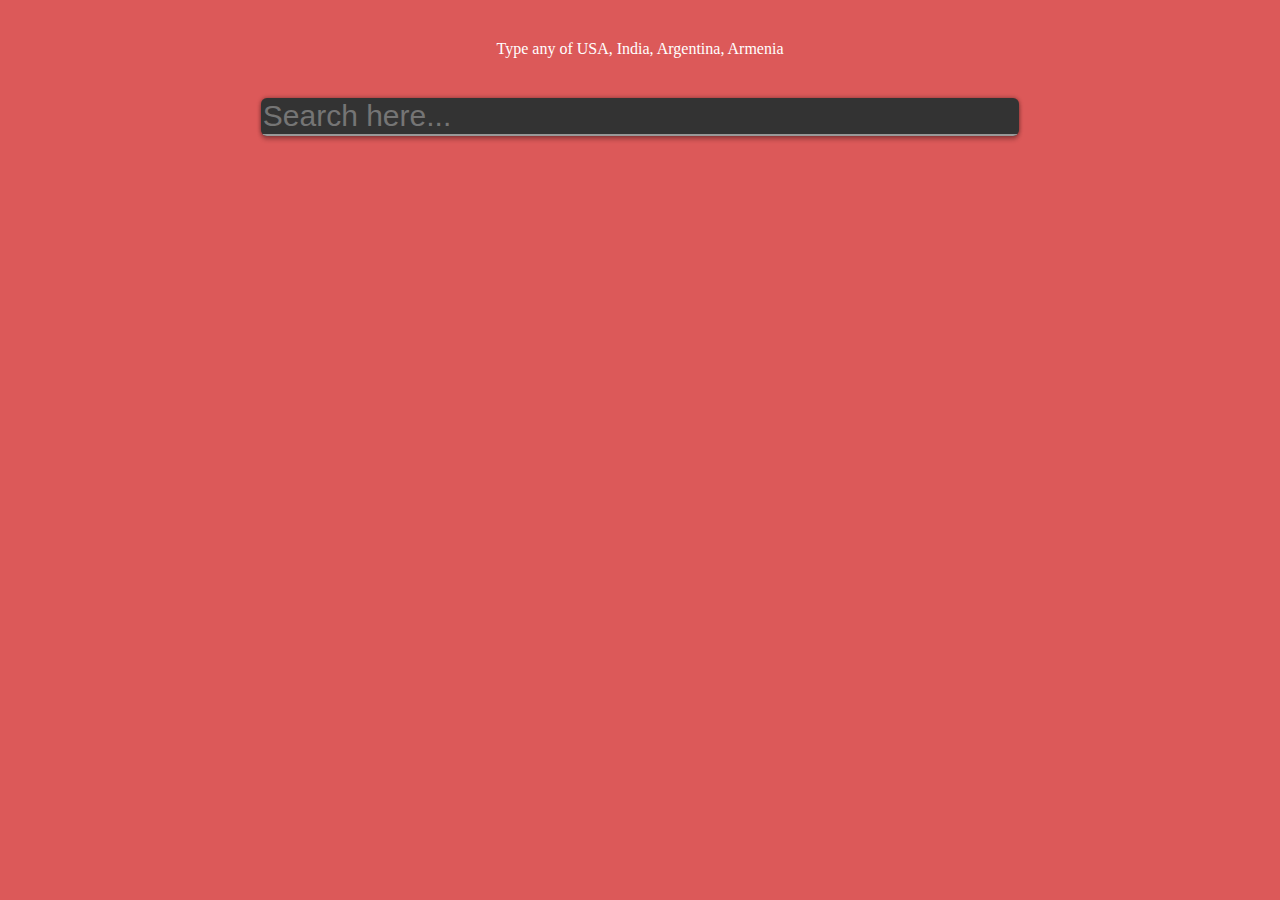
<file: autocomplete/index.html>
<!DOCTYPE html>
<html lang="en">
<head>
    <meta charset="UTF-8">
    <meta name="viewport" content="width=device-width, initial-scale=1.0">
    <link rel="stylesheet" href="./style.css">
    <title>Document</title>
</head>
<body>
<p class="emphy">Type any of USA, India, Argentina, Armenia</p>
<div class="container">  
  <input class="search-input" type="text" placeholder="Search here..." />
  <div class="suggestions">
  </div>
</div>
<script src="./app.js"></script>
</body>
</html>
</file>
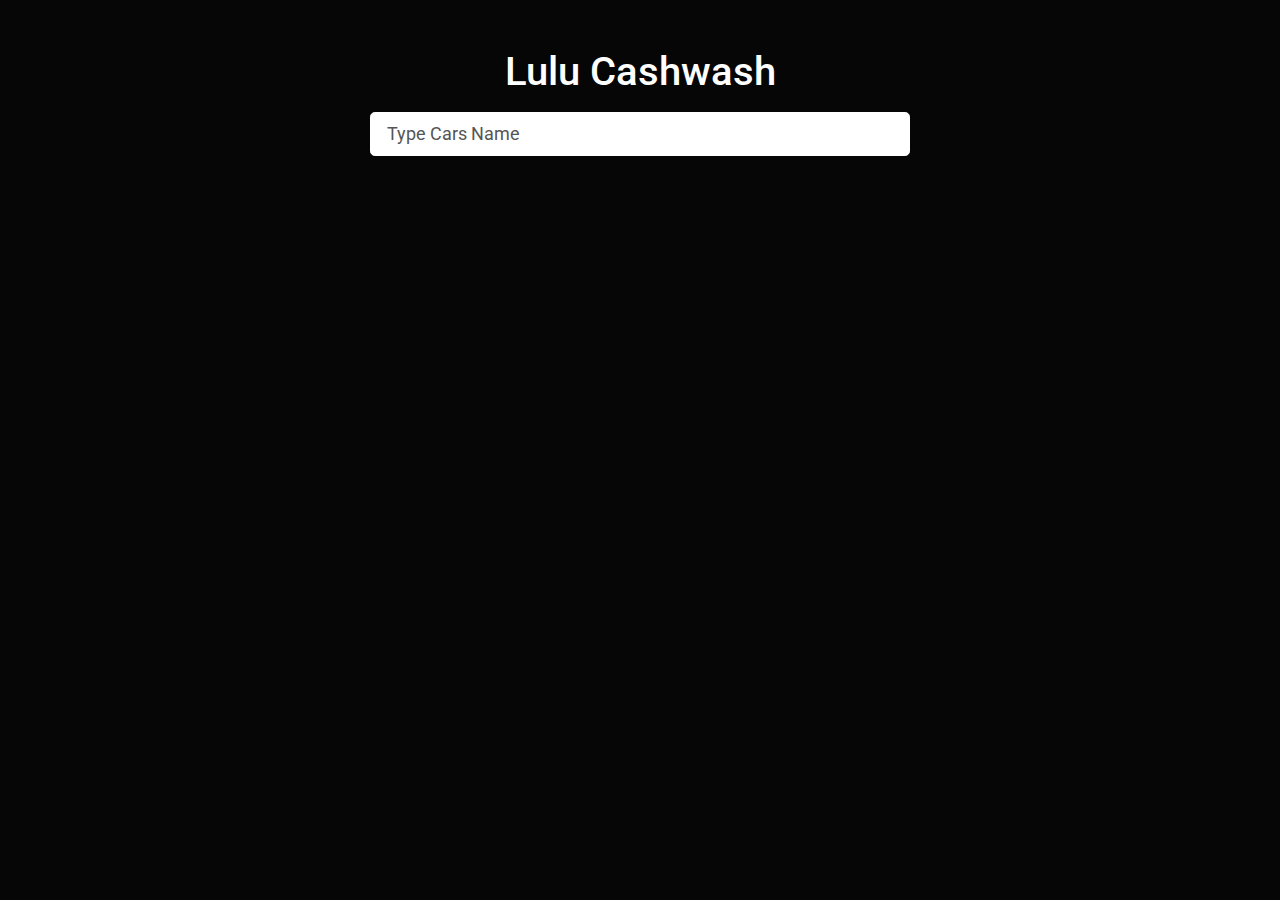
<file: car wash/index.html>
<!DOCTYPE html>
<html lang="en">
<head>
    <meta charset="UTF-8">
    <meta name="viewport" content="width=device-width, initial-scale=1.0">
    <link rel="stylesheet" href="./css/bootstrap.min.css">
    <link rel="stylesheet" href="./css/">
    <title>Lulu Car wash</title>
</head>
<body>
    <div class="container mt-5">
        <div class="row">
            <div class="col-md-6 m-auto">
                <h3 class="text-center mb-3">
                    Lulu Cashwash
                  
                </h3>
                <div class="form-group">
                    <input type="text" id="search" class="form-control-lg form-control" placeholder="Type Cars Name">
                </div>
                <div id="match-list">
                </div>
                <p id="demo"></p>
                
            </div>
        </div>
    </div>
   <script src="./js/main.js"></script> 
</body>
</html>
</file>
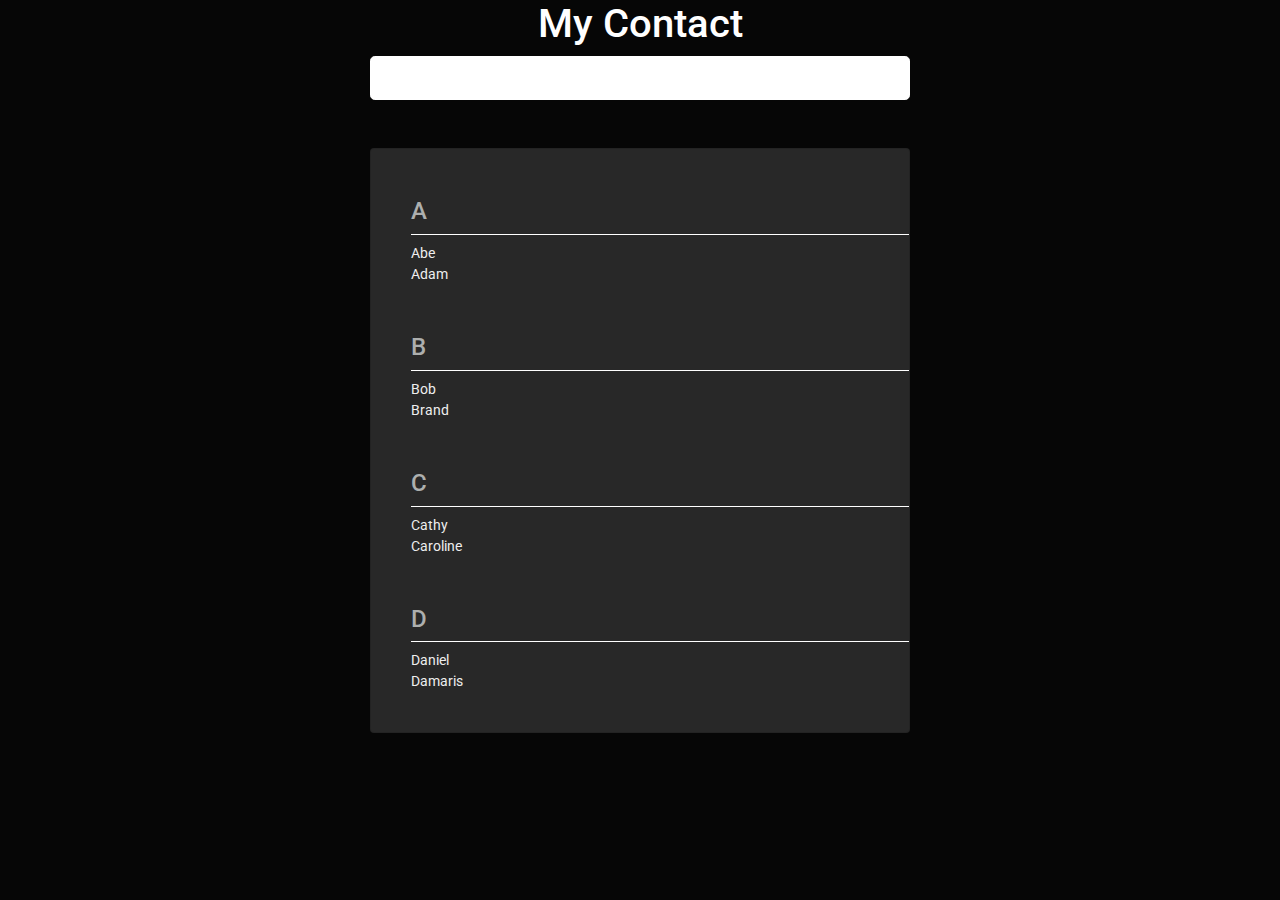
<file: contact/index.html>
<!DOCTYPE html>
<html lang="en">
<head>
    <meta charset="UTF-8">
    <meta name="viewport" content="width=device-width, initial-scale=1.0">
    <!-----------------Links------------------>
    <link rel="stylesheet" href="./css/bootstrap.min.css">
    <link rel="stylesheet" href="./css/all.min.css">
    <title>Contact</title>
    <style>
        li{
            list-style: none;
            
        }
        
       li a{
            text-decoration: none;
            color: #eee;
        }
        .card-item{
            border-bottom: 1px solid #ffffff;
        }
        h5{
            color: #2a1783a1;
        }
        .card{
            padding-bottom: 40px;
        }
       
        
    </style>
</head>
<body>
    <div class="container">
        <div class="row ">
            <div class="col-md-6 m-auto">
                <h3 class="text-center">
                   My Contact
                </h3>
        <input type="search" class="form-control-lg form-control" id="filterInput">
        <ul id="names" class="collection with-header card mt-5">
            <li class="collection-header card-item mt-5">
                <h5>A</h5>
            </li>
            <li class="collection-item mt-2">
                <a href="#">Abe</a>
            </li>
            <li class="collection-item">
                <a href="#">Adam</a>
            </li>
            <li class="collection-header mt-5 card-item">
                <h5>B</h5>
            </li>
            <li class="collection-item mt-2">
                <a href="#">Bob</a>
            </li>
            <li class="collection-item">
                <a href="#">Brand</a>
            </li>
            
            <li class="collection-header mt-5 card-item">
                <h5>C</h5>
            </li>
            <li class="collection-item mt-2">
                <a href="#">Cathy</a>
            </li>
            <li class="collection-item">
                <a href="#">Caroline</a>
            </li>
            <li class="collection-header mt-5 card-item">
                <h5>D</h5>
            </li>
            <li class="collection-item mt-2">
                <a href="#">Daniel</a>
            </li>
            <li class="collection-item">
                <a href="#">Damaris</a>
            </li>
            </ul>
            </div>
        </div>

        
    </div>

    <script src="./main.js"></script>
</body>
</html>
</file>
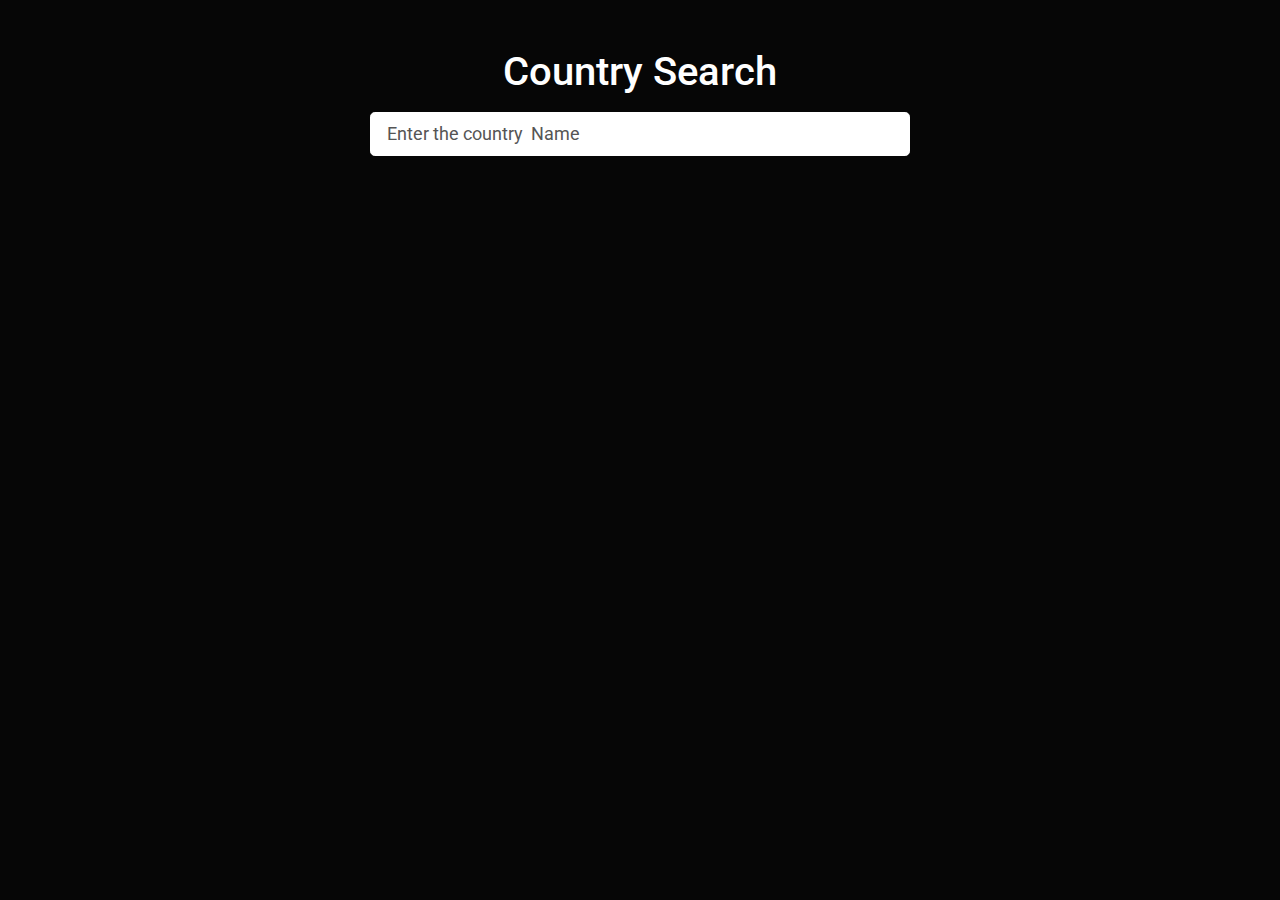
<file: countries search/index.html>
<!DOCTYPE html>
<html lang="en">
<head>
    <meta charset="UTF-8">
    <meta name="viewport" content="width=device-width, initial-scale=1.0">
    <link rel="stylesheet" href="./css/bootstrap.min.css">
    <link rel="stylesheet" href="./css/">
    <title>Country Search</title>
</head>
<body>
    <div class="container mt-5">
        <div class="row">
            <div class="col-md-6 m-auto">
                <h3 class="text-center mb-3">
                    <i class="fab fas-flag"></i>
                   Country Search
                </h3>
                <div class="form-group">
                    <input type="search" id="search" class="form-control-lg form-control" placeholder="Enter the country  Name" >
                </div>
                <div id="match-list">
                </div>
                <p id="demo"></p>
                
            </div>
        </div>
    </div>
   <script src="./js/main.js"></script> 
</body>
</html>
</file>
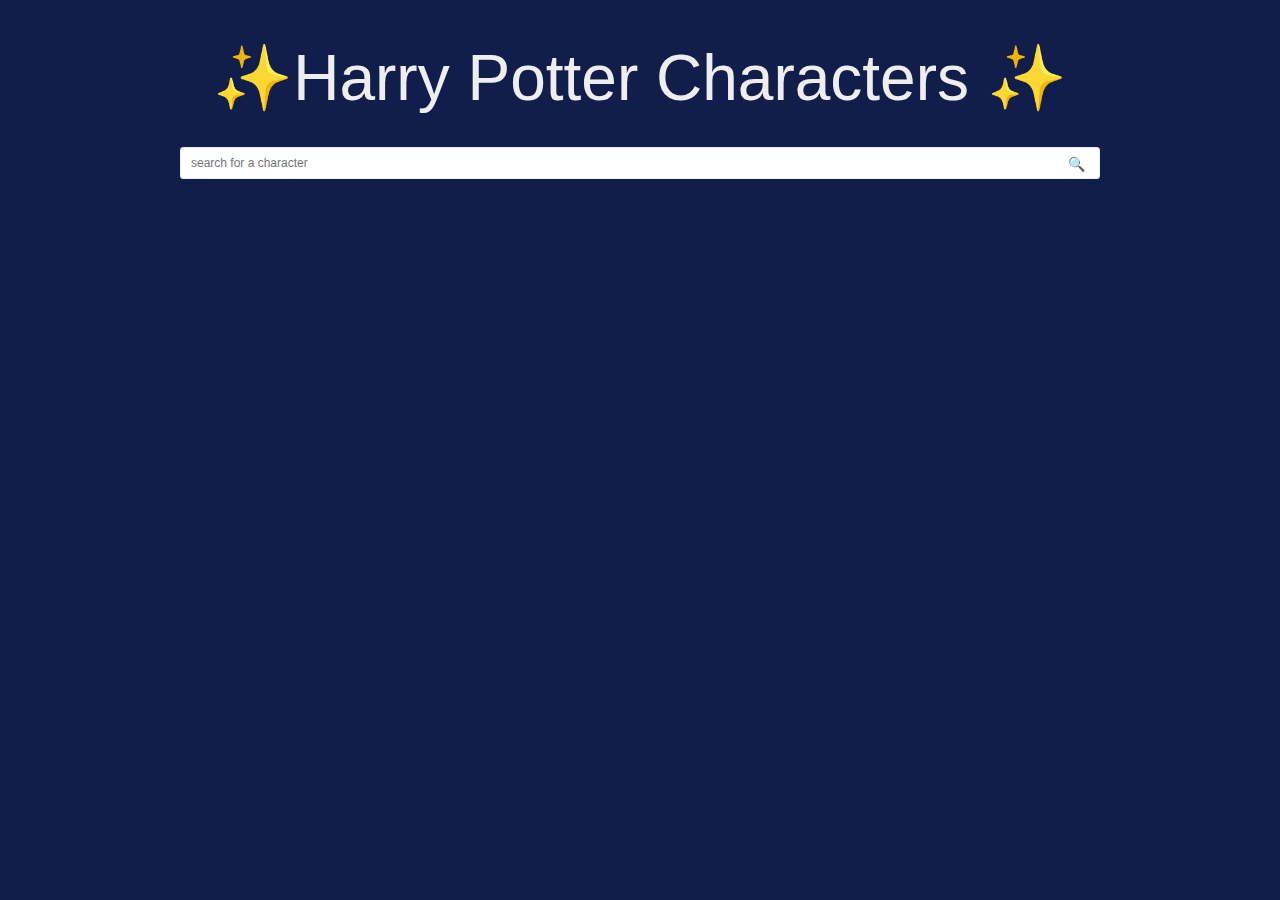
<file: harry Potter/index.html>
<!DOCTYPE html>
<html lang="en">
<head>
    <meta charset="UTF-8">
    <meta name="viewport" content="width=device-width, initial-scale=1.0">
    <link rel="stylesheet" href="./css/all.min.css">
    <link rel="stylesheet" href="./css/bootstrap.min.css">
    <link rel="stylesheet" href="./css/style.css">
    <title>Harry Potter</title>
</head>
<body>
    <div class="container">
            <h1>&#x2728;Harry Potter Characters &#x2728;</h1>
            <div id="searchWrapper">
                <input
                    type="text"
                    name="searchBar"
                    id="searchBar"
                    placeholder="search for a character"
                />
            </div>
            <ul class="mt-2" id="charactersList"></ul>
        </div>
    <script src="./js/app.js"></script>
</body>
</html>
</file>
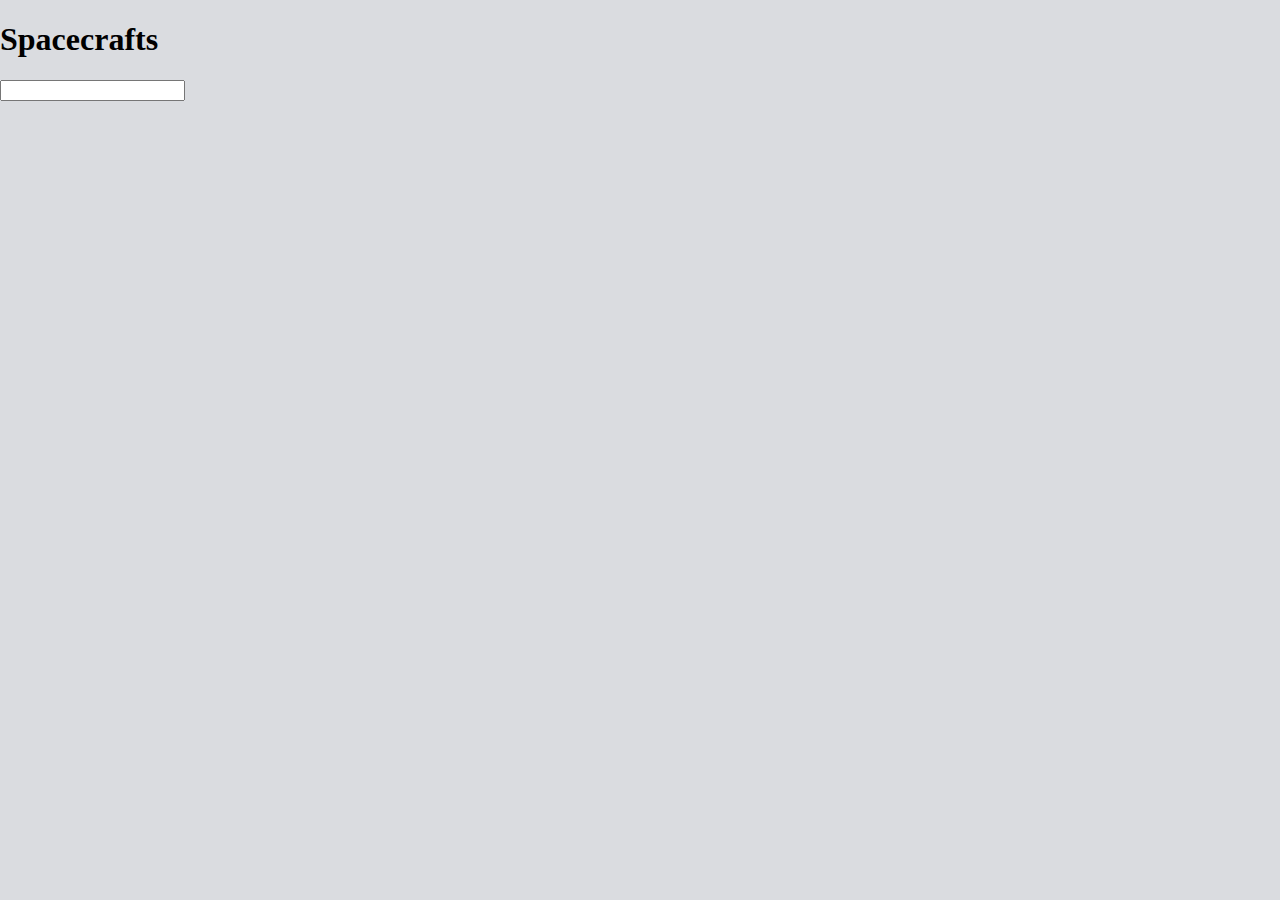
<file: space craft/index.html>
<!DOCTYPE html>
<html lang="en">
<head>
    <meta charset="UTF-8">
    <meta name="viewport" content="width=device-width, initial-scale=1.0">
   <!--------------------------Links-->
   <link rel="stylesheet" href="./css/style.css">
    <title>Document</title>
</head>
<body>
    <nav>
        <h1>Spacecrafts</h1>
    </nav>
    <main>
        <form action="">
            <input type="search" name="" id="app-search" class="textfield" placeholder="">
        </form>
        <ul id="list"> 

        </ul>
    </main>
    
</body>
</html>
</file>
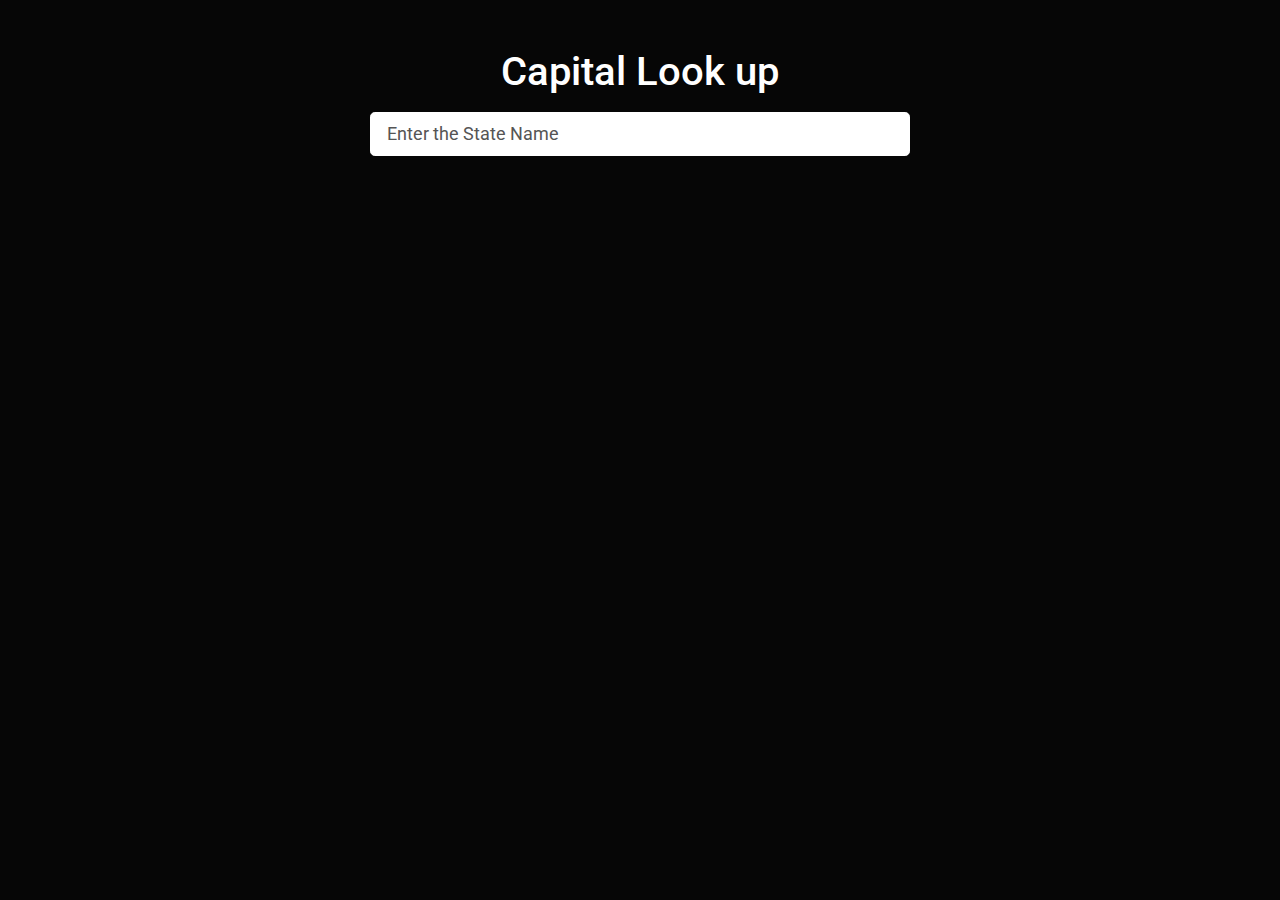
<file: states cities/index.html>
<!DOCTYPE html>
<html lang="en">
<head>
    <meta charset="UTF-8">
    <meta name="viewport" content="width=device-width, initial-scale=1.0">
    <link rel="stylesheet" href="./css/bootstrap.min.css">
    <link rel="stylesheet" href="./css/">
    <title>State Capital Lookup</title>
</head>
<body>
    <div class="container mt-5">
        <div class="row">
            <div class="col-md-6 m-auto">
                <h3 class="text-center mb-3">
                    <i class="fab fas-flag"></i>
                    Capital Look up
                </h3>
                <div class="form-group">
                    <input type="text" id="search" class="form-control-lg form-control" placeholder="Enter the State Name">
                </div>
                <div id="match-list">
                </div>
                <p id="demo"></p>
                
            </div>
        </div>
    </div>
   <script src="./js/main.js"></script> 
</body>
</html>
</file>
<file: autocomplete/style.css>
body {
    background: #dc5959;
  }
  .container {
    width: 60%;
    margin: 10px auto;
    background: #333;
    border-radius: 6px;
    overflow: hidden;
    box-shadow: 0 0 4px rgba(0, 0, 0, 0.4), 0 4px 4px rgba(0, 0, 0, 0.2);
  }
  .container input {
    background: transparent;
    border: 0;
    font-size: 30px;
    color: #fff;
  }
  .suggestions {
    border-top: 2px solid #999;
  }
  .suggestions > div {
    padding: 15px;
    font-size: 20px;
    color: #fff;
    border-top: 1px solid #666;
    cursor: pointer;
  }
  .suggestions > div:hover {
    background-color: #1e4dd4;
  }
  .emphy {
    width: 50%;
    margin: 40px auto;
    text-align: center;
    color: #fff;
  }
</file>
<file: harry Potter/css/style.css>
body {
    font-family: sans-serif;
    background-color: #111d4a;
}

* {
    box-sizing: border-box;
}
h1 {
    color: #eee;
    margin-bottom: 30px;
}
.container {
    padding: 40px;
    margin: 0 auto;
    max-width: 1000px;
    text-align: center;
}

#charactersList {
    padding-inline-start: 0;
    display: grid;
    grid-template-columns: repeat(auto-fit, minmax(320px, 1fr));
    grid-gap: 20px;
}

.character {
    list-style-type: none;
    background-color: #eaeaea;
    border-radius: 3px;
    padding: 10px 20px;
    display: grid;
    grid-template-columns: 3fr 1fr;
    grid-template-areas:
        'name image'
        'house image';
    text-align: left;
}

.character > h2 {
    grid-area: name;
    margin-bottom: 0px;
}

.character > p {
    grid-area: house;
    margin: 0;
    margin-top: -18px;
}

.character > img {
    max-height: 100px;
    grid-area: image;
}

#searchBar {
    width: 100%;
    height: 32px;
    border-radius: 3px;
    border: 1px solid #eaeaea;
    padding: 5px 10px;
    font-size: 12px;
}

#searchWrapper {
    position: relative;
}

#searchWrapper::after {
    content: '🔍';
    position: absolute;
    top: 7px;
    right: 15px;
}
</file>
<file: space craft/css/style.css>
:root{
    --light-gray:#dadce0;
    --teal:#009688;
    -dark-blue:#3f51b5;
    --dark:#232323;
}
body{
    margin: 0;
    padding: 0;
    background-color: var(--light-gray);
}
</file>
